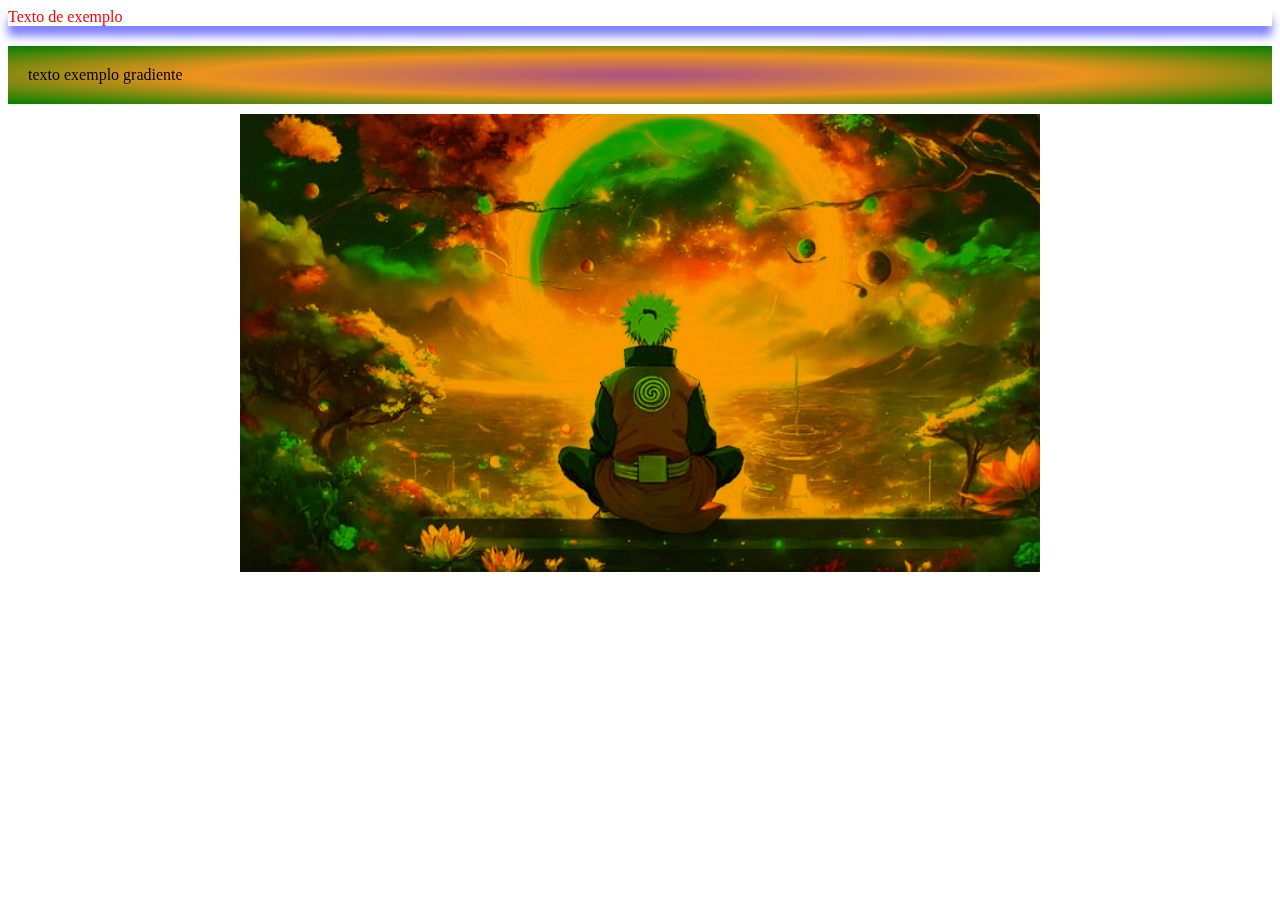
<file: cores.html>
<!DOCTYPE html>
<html lang="pt-br">
<head>
    <meta charset="UTF-8">
    <meta name="viewport" content="width=device-width, initial-scale=1.0">
    <link rel="stylesheet" href="CSS/cores.css">
    <title>Cores</title>
</head>
<body>
    <div class="sombra-azul">
        Texto de exemplo
    </div>

    <div class="gradiente">
        texto exemplo gradiente
    </div>

    <div class="container">
        <div class="mixer">
            <img src="Imagens/naruto.jpg" alt="">
            <div class="sobrepor"></div>
        </div>
    </div>
</body>
</html>
</file>
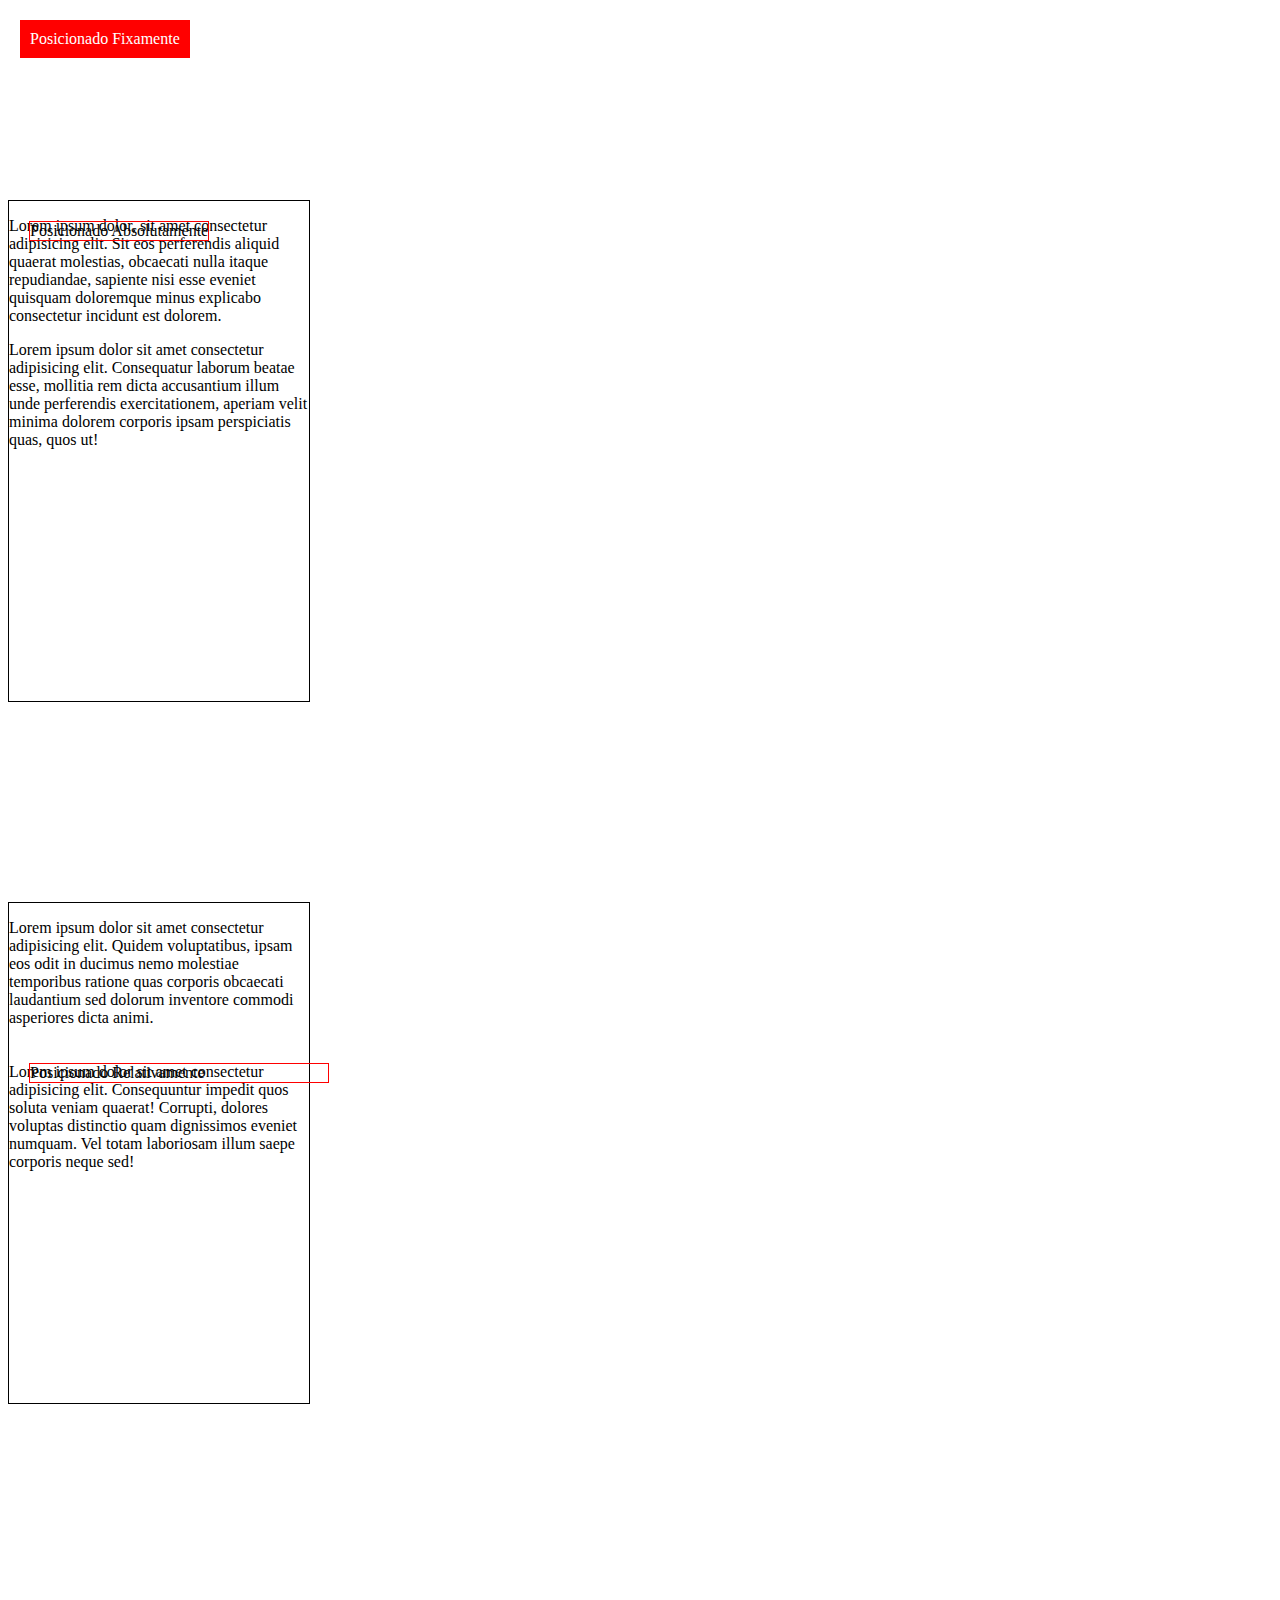
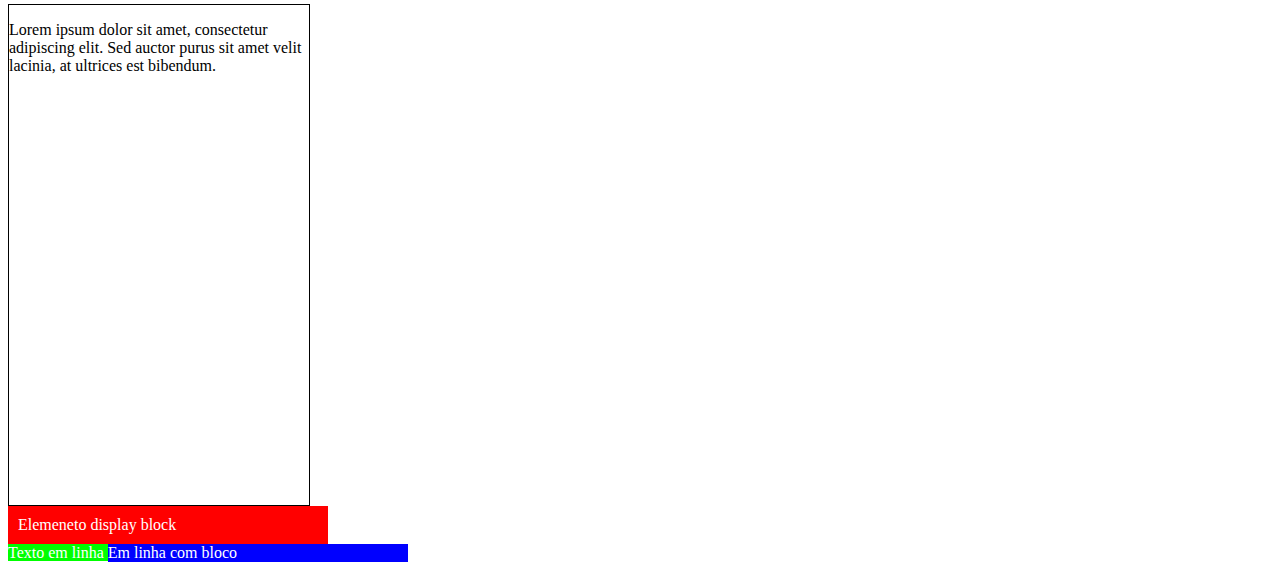
<file: posicionamento.html>
<!DOCTYPE html>
<html lang="en">

<head>
    <meta charset="UTF-8">
    <meta name="viewport" content="width=device-width, initial-scale=1.0">
    <link rel="stylesheet" href="CSS/Posicionamento.css">
    <title>Document</title>
</head>

<body>
    <div class="container">
        <p>Lorem ipsum dolor, sit amet consectetur adipisicing elit. Sit eos perferendis aliquid quaerat molestias,
            obcaecati nulla itaque repudiandae, sapiente nisi esse eveniet quisquam doloremque minus explicabo
            consectetur incidunt est dolorem.</p>
        <div class="absolutely-positioned">
            Posicionado Absolutamente
        </div>
        <p>Lorem ipsum dolor sit amet consectetur adipisicing elit. Consequatur laborum beatae esse, mollitia rem dicta
            accusantium illum unde perferendis exercitationem, aperiam velit minima dolorem corporis ipsam perspiciatis
            quas, quos ut!</p>
    </div>
    <div class="container">
        <p>Lorem ipsum dolor sit amet consectetur adipisicing elit. Quidem voluptatibus, ipsam eos odit in ducimus nemo
            molestiae temporibus ratione quas corporis obcaecati laudantium sed dolorum inventore commodi asperiores
            dicta animi.</p>
        <div class="relatively-positioned">
            Posicionado Relativamente
        </div>
        Lorem ipsum dolor sit amet consectetur adipisicing elit. Consequuntur impedit quos soluta veniam quaerat!
        Corrupti, dolores voluptas distinctio quam dignissimos eveniet numquam. Vel totam laboriosam illum saepe
        corporis neque sed!
    </div>

    <div class="container">
        <div class="fixed-position">
            Posicionado Fixamente
        </div>
        <p>Lorem ipsum dolor sit amet, consectetur adipiscing elit. Sed auctor purus sit amet velit lacinia, at ultrices
            est bibendum.</p>

    </div>

    <div style="display: block; color: #fff; background-color: #f00; padding: 10px; width: 300px;">
        Elemeneto display block
    </div>

    <span style="display: inline; background-color: #0f0; color: #fff; width: 300px;">
        Texto em linha
    </span>

    <span style="display: inline-block; width: 300px; background-color: #00f; color: #fff; ">
        Em linha com bloco
    </span>

    <div style="display: none;">Texto oculto</div>

</body>

</html>
</file>
<file: CSS/cores.css>
.sombra-azul{
    color: rgb(255, 0, 0);
    box-shadow: 0 10px 10px rgba(0, 0, 255, 0.5);
}
.gradiente{
    margin-top: 20px;
    background-image: radial-gradient(  rgb(168, 81, 135) , rgb(236, 146, 29), green);
    padding: 20px;
}

.container{
    width: 800px;
    margin: 0 auto;
    margin-top: 10px;
}

.mixer{
    position: relative;
    overflow: hidden;
}
.mixer img{
    width: 100%;
    height: auto;
    display: block;
}

.sobrepor{
    position: absolute;
    top: 0;
    left: 0;
    width: 100%;
    height: 100%;
    background-color: #ff9900;
    mix-blend-mode: darken;
}
</file>
<file: CSS/Posicionamento.css>
.container {
    position: relative;
    width: 300px;
    /*Largura*/
    height: 500px;
    /*Altura*/
    border: 1px solid #000;
    /*Desenha a linha da borda*/
    margin-top: 200px;
    /*Margem superior*/
}

.absolutely-positioned {
    position: absolute;
    top: 20px;
    left: 20px;
    border: 1px solid #f00;
}

.relatively-positioned {
    position: relative;
    top: 20px;
    left: 20px;
    border: 1px solid #f00;
}

.fixed-position {
    position: fixed;
    top: 20px;
    left: 20px;
    background-color: #f00;
    color: #fff;
    padding: 10px;
}
</file>
